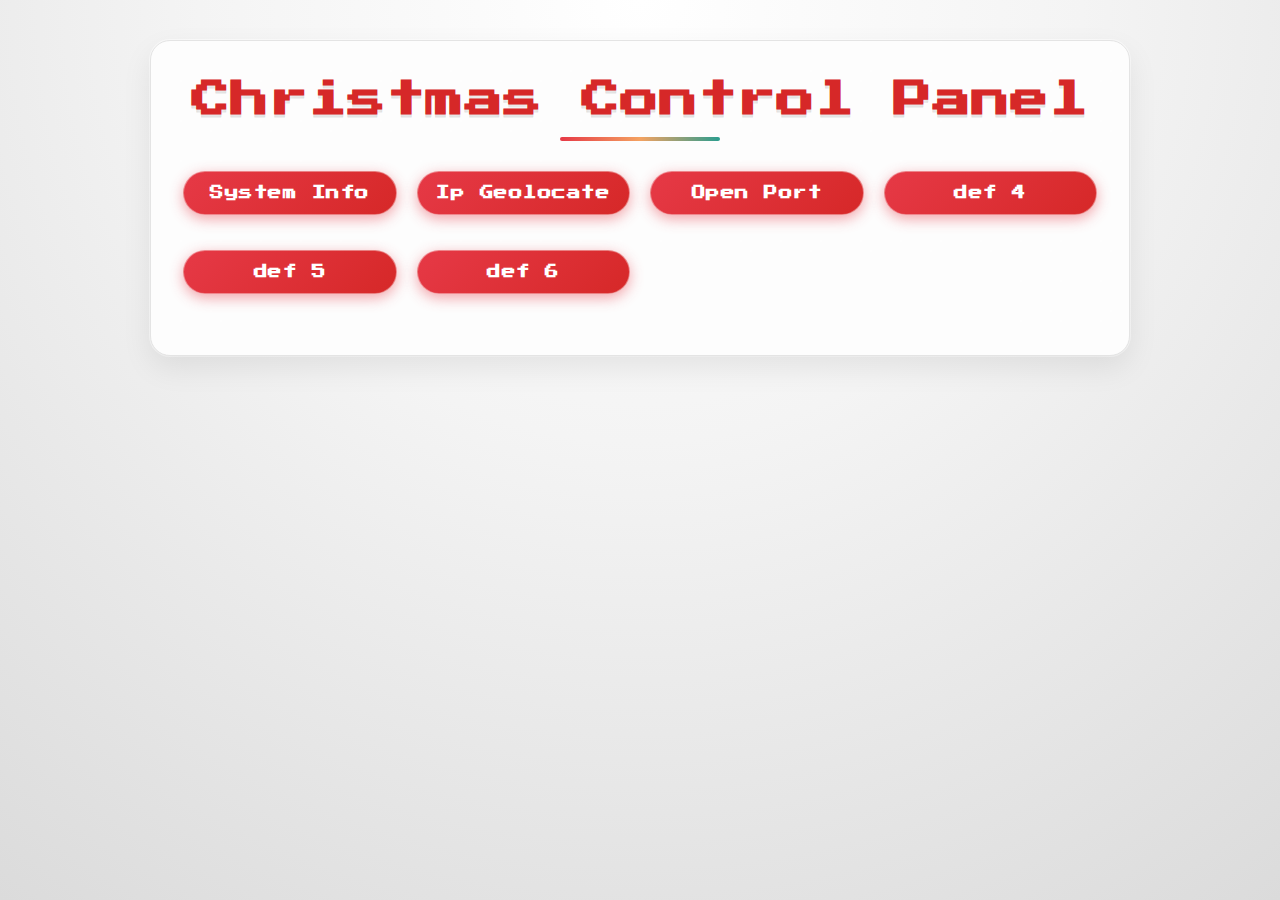
<file: github/static/index.html>
<!DOCTYPE html>
<html lang="en">
<head>
    <meta charset="UTF-8">
    <meta name="viewport" content="width=device-width, initial-scale=1.0">
    <title>System Dashboard</title>
    <link rel="stylesheet" href="https://fonts.googleapis.com/css2?family=Press+Start+2P&display=swap">
    <link rel="stylesheet" href="/static/css/style.css">
</head>
<body>
    <div id="content">

    </div>

    <script src="/static/js/ui.js"></script>
</body>
</html>
</file>
<file: static/css/style.css>
*::selection {
    background: #d62828;
    color: #ffffff;
}

* {
    margin: 0;
    padding: 0;
    box-sizing: border-box;
}

body {
    background: radial-gradient(circle at top, #ffffff 0, #f4f4f4 40%, #dbdbdb 100%);
    color: #333;
    font-family: 'Press Start 2P', monospace;
    padding: 40px 20px;
    min-height: 100vh;
    display: flex;
    justify-content: center;
    align-items: flex-start;
}

#content {
    position: relative;
    max-width: 980px;
    width: 100%;
    margin: 0 auto;
    padding: 40px 32px 36px;
    background: #fdfdfd;
    border-radius: 20px;
    box-shadow:
        0 12px 30px rgba(0, 0, 0, 0.08),
        0 0 0 1px rgba(255, 255, 255, 0.6);
    border: 1px solid #e4e4e4;
    overflow: hidden;
}

#content::before {
    content: "";
    position: absolute;
    inset: -2px;
    border-radius: 22px;
    background: linear-gradient(135deg, rgba(214, 40, 40, 0.08), rgba(42, 157, 143, 0.08));
    z-index: -1;
}

#content::after {
    content: "";
    position: absolute;
    inset: 0;
    pointer-events: none;
    background-image:
        radial-gradient(circle, rgba(255, 255, 255, 0.7) 1px, transparent 1px),
        radial-gradient(circle, rgba(255, 255, 255, 0.6) 1px, transparent 1px);
    background-size: 40px 40px, 60px 60px;
    background-position: 10px 20px, 30px 0px;
    opacity: 0.45;
}

#content > * {
    position: relative;
    z-index: 1;
}

h1 {
    font-size: 2.4rem;
    font-weight: 700;
    text-align: center;
    margin-bottom: 30px;
    color: #d62828;
    letter-spacing: 1px;
    text-shadow:
        0 0 4px rgba(255, 255, 255, 0.9),
        0 3px 0 rgba(0, 0, 0, 0.15);
    animation: title-pop 0.7s ease-out;
}

h1::after {
    content: "";
    display: block;
    margin: 18px auto 0;
    width: 160px;
    height: 4px;
    border-radius: 999px;
    background: linear-gradient(90deg, #e63946, #f4a261, #2a9d8f, #e9c46a, #e63946);
    background-size: 200% 100%;
    animation: gradient-move 3.5s linear infinite;
}

h2, h3 {
    font-weight: 600;
    margin-bottom: 18px;
    color: #333;
}

h2::before,
h3::before {
    content: "🎄";
    margin-right: 8px;
    font-size: 0.9rem;
    opacity: 0.8;
}

button {
    cursor: pointer;
    border: none;
    padding: 14px 18px;
    font-size: 0.85rem;
    border-radius: 999px;
    transition:
        background 0.2s ease,
        transform 0.15s ease,
        box-shadow 0.2s ease,
        opacity 0.2s ease;
    font-weight: 600;
    font-family: 'Press Start 2P', monospace;
    letter-spacing: 0.5px;
    position: relative;
    overflow: hidden;
}

button::after {
    content: "";
    position: absolute;
    inset: 0;
    background: radial-gradient(circle, rgba(255, 255, 255, 0.7) 10%, transparent 50%);
    opacity: 0;
    transform: scale(0.6);
    transition: opacity 0.3s ease, transform 0.3s ease;
}

button:active::after {
    opacity: 1;
    transform: scale(1);
}

.menu-btn {
    background: linear-gradient(135deg, #e63946, #d62828);
    color: white;
    width: 100%;
    margin-bottom: 15px;
    box-shadow: 0 4px 14px rgba(230, 57, 70, 0.45);
    border: 1px solid rgba(255, 255, 255, 0.4);
}

.menu-btn:hover {
    background: linear-gradient(135deg, #f25f68, #d62828);
    transform: translateY(-2px) scale(1.01);
    box-shadow: 0 8px 18px rgba(230, 57, 70, 0.6);
}

.back-btn {
    background: linear-gradient(135deg, #2a9d8f, #17806f);
    color: white;
    width: 100%;
    margin-top: 25px;
    box-shadow: 0 4px 14px rgba(42, 157, 143, 0.45);
    border: 1px solid rgba(255, 255, 255, 0.4);
}

.back-btn:hover {
    background: linear-gradient(135deg, #3db4a4, #17806f);
    transform: translateY(-2px) scale(1.01);
    box-shadow: 0 8px 18px rgba(42, 157, 143, 0.6);
}

button:disabled {
    opacity: 0.7;
    cursor: default;
    transform: none;
    box-shadow: none;
}

.menu-grid {
    display: grid;
    grid-template-columns: repeat(auto-fit, minmax(190px, 1fr));
    gap: 20px;
    margin-top: 10px;
    margin-bottom: 10px;
    animation: fade-in-up 0.5s ease-out;
}

.card {
    background: #ffffff;
    padding: 20px 18px;
    border-radius: 16px;
    border: 1px solid #eaeaea;
    box-shadow: 0 3px 14px rgba(0, 0, 0, 0.04);
    margin-bottom: 22px;
    position: relative;
    overflow: hidden;
    transition:
        transform 0.18s ease,
        box-shadow 0.18s ease,
        border-color 0.18s ease,
        background 0.2s ease;
}

.card::before {
    content: "";
    position: absolute;
    top: 0;
    left: -10%;
    right: -10%;
    height: 4px;
    background: linear-gradient(90deg, #e63946, #f4a261, #2a9d8f, #e9c46a, #e63946);
    background-size: 200% 100%;
    animation: gradient-move 4s linear infinite;
    opacity: 0.9;
}

.card h3 {
    margin-bottom: 10px;
    color: #d62828;
}

.card::after {
    content: "❆";
    position: absolute;
    bottom: 10px;
    right: 12px;
    font-size: 0.8rem;
    opacity: 0.35;
}

.card:hover {
    transform: translateY(-3px);
    box-shadow: 0 10px 22px rgba(0, 0, 0, 0.06);
    border-color: #e63946;
    background: #fffdf8;
}

table {
    width: 100%;
    border-collapse: collapse;
    margin-top: 15px;
    border-radius: 12px;
    overflow: hidden;
    background: #ffffff;
}

table th,
table td {
    padding: 12px 10px;
    border-bottom: 1px solid #ececec;
    font-size: 0.75rem;
    text-align: left;
}

table th {
    background: linear-gradient(135deg, #f8f8f8, #fefefe);
    font-weight: 600;
    color: #444;
    border-bottom: 2px solid #e63946;
    position: relative;
}

table th:first-child::before {
    content: "🎁";
    margin-right: 6px;
    font-size: 0.7rem;
    opacity: 0.8;
}

table tr:nth-child(even) td {
    background: #fafafa;
}

table tr:hover td {
    background: #f3f3f3;
}

.gallery {
    display: grid;
    grid-template-columns: repeat(auto-fit, minmax(130px, 1fr));
    gap: 14px;
    margin-top: 16px;
}

.gallery-item {
    position: relative;
    border-radius: 14px;
    overflow: hidden;
    box-shadow: 0 4px 14px rgba(0, 0, 0, 0.08);
    transform: translateY(0);
    transition:
        transform 0.18s ease,
        box-shadow 0.18s ease,
        filter 0.18s ease;
}

.gallery-item img {
    display: block;
    width: 100%;
    height: 100%;
    min-height: 90px;
    object-fit: cover;
    transition: transform 0.25s ease;
}

.gallery-item::after {
    content: "Ver más";
    position: absolute;
    inset: auto 0 0 0;
    height: 26px;
    font-size: 0.5rem;
    background: linear-gradient(to top, rgba(0, 0, 0, 0.6), transparent);
    color: #fff;
    display: flex;
    align-items: flex-end;
    justify-content: center;
    padding-bottom: 5px;
    opacity: 0;
    transform: translateY(8px);
    transition: opacity 0.2s ease, transform 0.2s ease;
    letter-spacing: 1px;
}

.gallery-item:hover {
    transform: translateY(-3px);
    box-shadow: 0 9px 22px rgba(0, 0, 0, 0.14);
    filter: brightness(1.03);
}

.gallery-item:hover img {
    transform: scale(1.05);
}

.gallery-item:hover::after {
    opacity: 1;
    transform: translateY(0);
}

@keyframes gradient-move {
    0% { background-position: 0% 50%; }
    100% { background-position: 200% 50%; }
}

@keyframes title-pop {
    0% {
        transform: translateY(10px) scale(0.96);
        opacity: 0;
    }
    60% {
        transform: translateY(-3px) scale(1.02);
        opacity: 1;
    }
    100% {
        transform: translateY(0) scale(1);
    }
}

@keyframes fade-in-up {
    0% {
        transform: translateY(12px);
        opacity: 0;
    }
    100% {
        transform: translateY(0);
        opacity: 1;
    }
}

.text-muted {
    color: #777;
    font-size: 0.72rem;
}

.chip {
    display: inline-flex;
    align-items: center;
    gap: 4px;
    padding: 6px 10px;
    border-radius: 999px;
    background: rgba(230, 57, 70, 0.06);
    border: 1px dashed rgba(230, 57, 70, 0.5);
    font-size: 0.6rem;
    margin-bottom: 10px;
}

.chip::before {
    content: "★";
    font-size: 0.7rem;
    color: #e63946;
}

@media (max-width: 768px) {
    body {
        padding: 24px 12px;
    }

    #content {
        padding: 26px 18px 22px;
        border-radius: 16px;
    }

    h1 {
        font-size: 1.7rem;
    }

    button {
        font-size: 0.75rem;
        padding: 12px 14px;
    }

    .card {
        padding: 16px 14px;
    }
}

@media (max-width: 480px) {
    h1 {
        font-size: 1.4rem;
    }

    table th,
    table td {
        padding: 10px 6px;
    }
}

#snowCanvas {
    position: fixed;
    top: 0;
    left: 0;
    width: 100vw;
    height: 100vh;
    z-index: -1;
    pointer-events: none;
    display: block;
}
</file>
